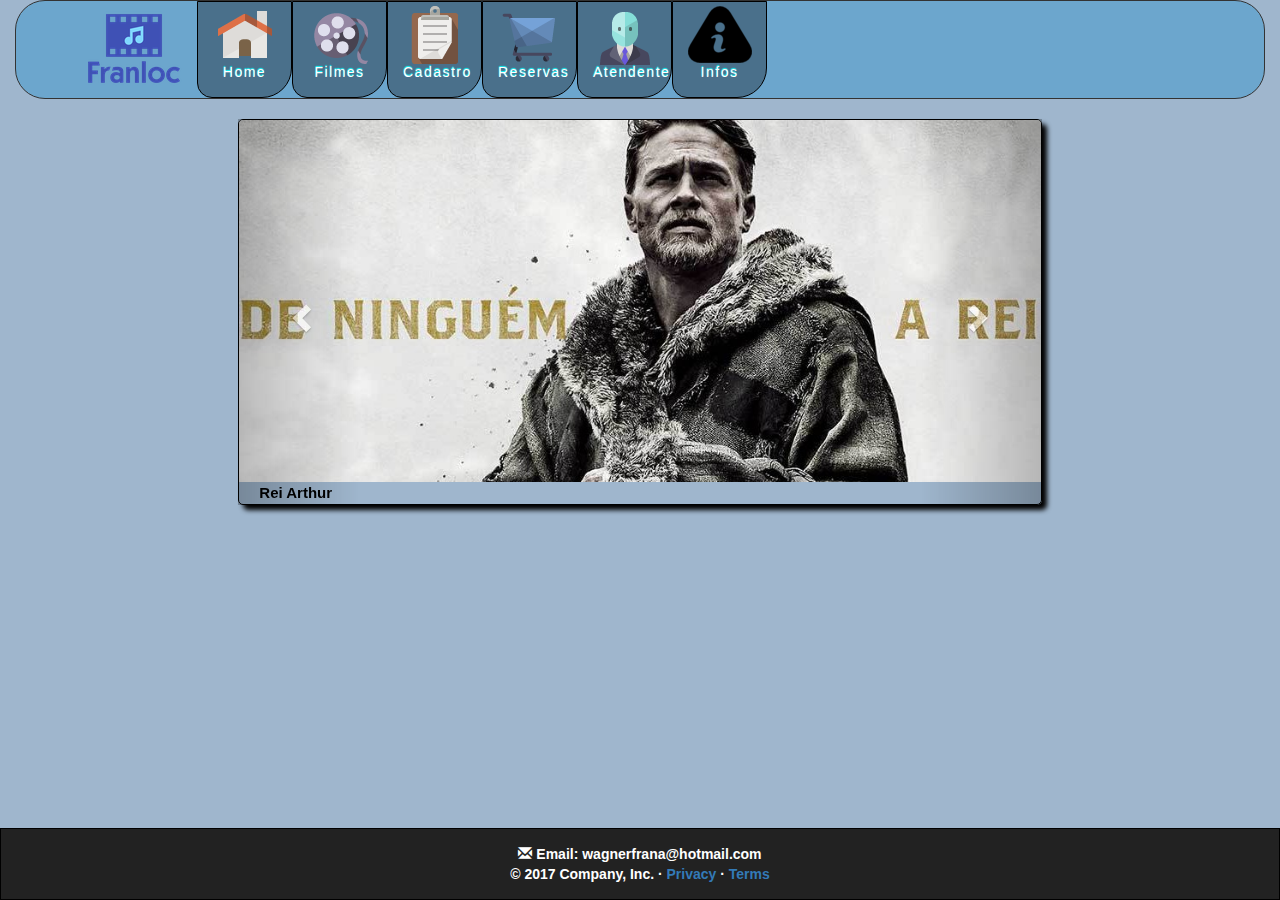
<file: index.html>
<!DOCTYPE html>
<html lang="pt-br">
	<head>
 		<title>LOCADORA</title>
 		<meta charset="utf-8">
 		<meta name="viewport" content="width=device-width, initial-scale=1.0">
 		<!--Arquivos incorporados para o desenvolvimento do sistema-->
 		<link href="css/bootstrap.min.css" rel="stylesheet">
 		<script src="js/jquery-3.2.1.min.js"></script>
 		<script src="js/bootstrap.min.js"></script>
		<link href="meuestilo.css" rel="stylesheet" type="text/css"/>
 		<script type="text/javascript" src="meuestilojs.js"></script>
 		<style type="text/css">
			
			@media only screen and (max-width: 770px) {
    			.rodape{
       				display: block;
    			}
  			}
		</style>

 		<script>

 			//Esconde rodape ao clicar botão de menu em dispositivos menores
 			$(document).ready(function(){
 				$(".bttMenu").click(function(){
 					$(".rodape").toggle();
 				});	
 			});	

 		</script>	
 		
 	</head>
 	
 	<!--Inicio do corpo da página-->
 	<body class="bodyHome">
 		<div class="container col-xs-12">
 			<!--Componente Navbar usada como componente principal para navegação entre as páginas do sistema  -->
 			<nav class="navbar navbar-default divHome">
 				<div class="container">
 					<!--Em caso de dispositivos menores a navbar terá um button, onde clicando abrirá os elementos da barra de navegação -->			
 					<div class="navbar-header">
 						<button type="button" class="navbar-toggle bttMenu" data-toggle="collapse"
 						data-target="#menu"><span class="glyphicon glyphicon-align-justify spMenu" aria-hidden="true"></span></button>
 						
 					</div>

 					<a class="navbar-brand logo2" href="#"><span class="glyphicon glyphicon-film slogo2"><span class="slogo3">FRANLOC&#174;</span></span></a>
 					<a accesskey="1" class="sr-only" href="#carousel-example-generic">Conteúdo principal <span>1</span></a>
 					<div class="collapse navbar-collapse col-xs-12" id="menu">


 						<!--Lista desordenada que serve como link para as páginas iniciais do sistema-->
 						<ul class="nav navbar-nav " id="navigation">
 							<!--Logo do sistema-->
 							<li><img src="IMG/logo1.png" alt="Imagem de Logo do Site" class="logo hidden-print"></li>
 							<li class="home"><a href="index.html"><span>Home</span></a></li>
 							<li class="filme"><a href="filmes.html"><span>Filmes</span></a></li>
			 				<li class="cadastro"><a href="cadastro.html"><span>Cadastro</span></a></li>
			 				<li class="loca"><a href="login_reservas.html"><span>Reservas</span></a></li>
			 				<li class="atende"><a href="atendente.html"><span>Atendente</span></a></li>
			 				<li class="contato"><a href="contatos.html"><span>Infos</span></a></li>
 						</ul>
 						 	
 					</div>	

 				</div>	
 			</nav>

 			<!--Slide dos filmes na tela inicial, contendo link para trailler-->
	 		<div class="container col-md-8 col-md-offset-2 col-sm-10 col-sm-offset-1 col-xs-12 col-lg-8 col-lg-offset-2" >
				<div id="carousel-example-generic" class="carousel slide hidden-print" data-ride="carousel">
        
        			<div class="carousel-inner divSlide" role="listbox">
          				<div class="item active">
            
				            <a href="https://www.youtube.com/watch?v=iUJXje976RM" target="_blank">
				            <img clas="imgSlide" data-src="holder.js/640x500/auto/#777:#555/text:First slide" alt="Imagem do Filme Rei Arthur" src="IMG/rei.jpg" data-holder-rendered="true">
				            <span>
				              <b id="bSlide"> Rei Arthur </b><br/>
				            </span>
				            </a>
          				</div>

          				<div class="item">
				            <a href="https://youtu.be/LnH_qWviqis" target="_blank">
				            <img clas="imgSlide" src="IMG/pr.jpg" data-src="holder.js/640x500/auto/#777:#555/text:Second slide" alt="Imagem do filme Power Rangers 2017" class="img-responsive" data-holder-rendered="true"/>
				            <span>
				              <b id="bSlide">Power Rangers 2017</b><br/>
				            </span>
				            </a>

          				</div>
          
          				<div class="item">
				            <a href="https://youtu.be/KvSlvtPnZTo" target="_blank">
				            <img clas="imgSlide" data-src="holder.js/1000x500/auto/#666:#444/text:Three slide" alt="Imagem do Filme Velozes e Furiosos 8" src="IMG/velozes8.jpg" data-holder-rendered="true" >
				            <span >
				              <b id="bSlide">Velozes e Furiosos 8</b><br/> 
				            </span>
				            </a>
          				</div>
          

				         <div class="item">
				            <a href="https://youtu.be/KPND6SgkN7Q" target="_blank">
				            <img clas="imgSlide" data-src="holder.js/800x300/auto/#666:#444/text:Second slide" alt="Imagem do Filme Logan" src="IMG/logan.jpg" class="img-responsive">
				            <span>
				              <b id="bSlide">Logan</b><br/> 
				            </span>
				            </a>
          				</div>
        			</div>

        			<!--Links para passar os slides-->
			        <a class="left carousel-control" href="#carousel-example-generic" role="button" data-slide="prev">
			          <span class="glyphicon glyphicon-chevron-left" aria-hidden="true"></span>
			          <span class="sr-only">Previous</span>
			        </a>
			        <a class="right carousel-control" href="#carousel-example-generic" role="button" data-slide="next">
			          <span class="glyphicon glyphicon-chevron-right" aria-hidden="true"></span>
			          <span class="sr-only">Next</span>
			        </a>
      			</div>
      		</div>
	 	</div>
	 	
	 	<!--Barra de rodape da página-->	
	 	<footer>	
		 	<div class="rodape navbar navbar-inverse navbar-fixed-bottom">
		 		<span class="glyphicon glyphicon-envelope"></span><strong> Email: wagnerfrana@hotmail.com</strong></br>
				<strong>&copy; 2017 Company, Inc. &middot; <a href="#">Privacy</a> &middot; <a href="#">Terms</a></strong>
		 	</div> 
		</footer> 


 			
 	</body>

</html>
</file>
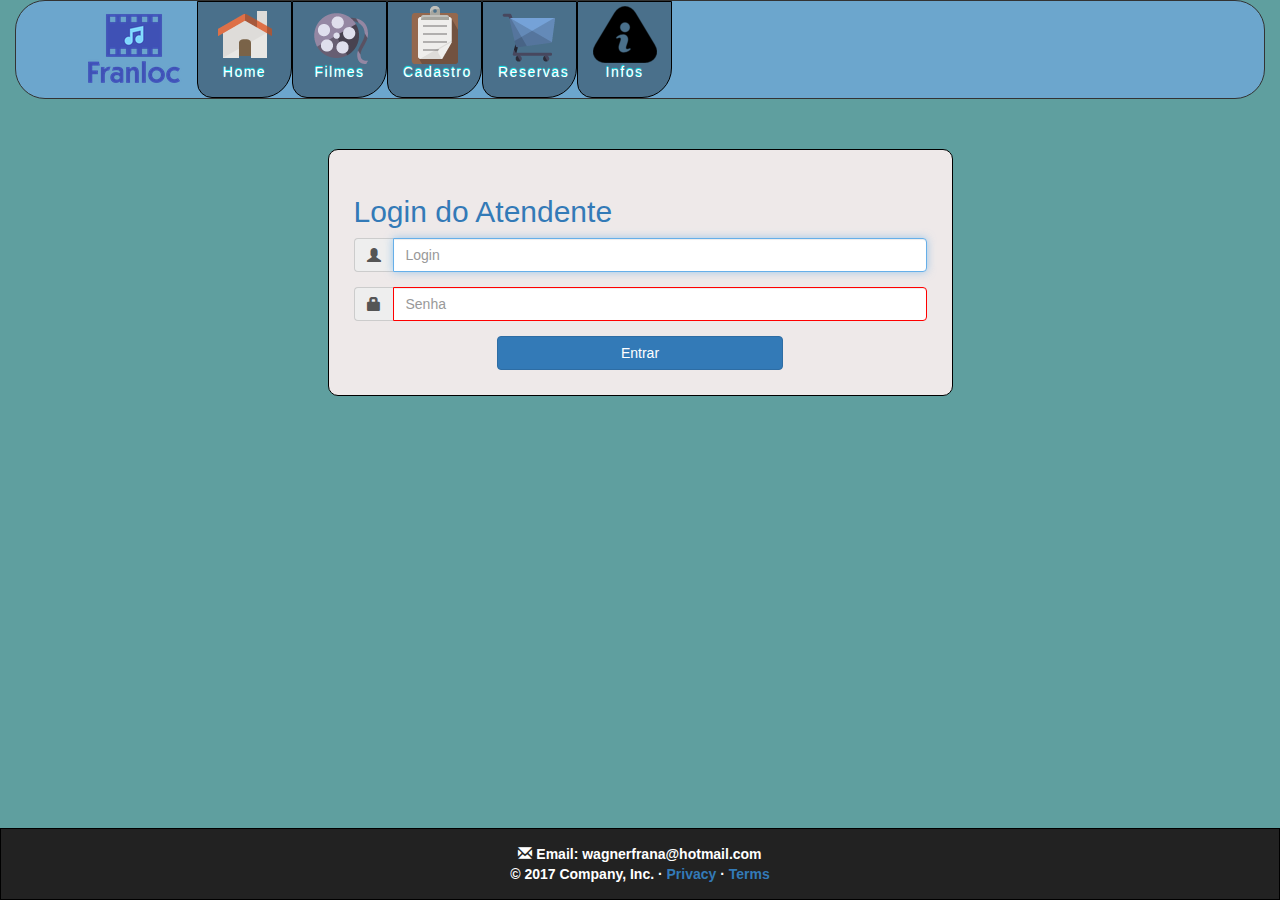
<file: atendente.html>
<!DOCTYPE html>
<html lang="pt-br">
	<head>
 		<title>LOCADORA - Atendente</title>
 		<meta charset="utf-8">
 		<meta name="viewport" content="width=device-width, initial-scale=1.0">

 		<!--Arquivos incorporados para o desenvolvimento do sistema-->
 		<link href="css/bootstrap.min.css" rel="stylesheet">
 		<script src="js/jquery-3.2.1.min.js"></script>
 		<script src="js/bootstrap.min.js"></script>
 		<link rel="stylesheet" type="text/css" href="meuestilo.css"/>
 		<script type="text/javascript" src="meuestilojs.js"></script>
 		<script src="js/jquery.validate.min.js"></script>
		<style type="text/css">
			

			@media only screen and (max-width: 770px) {
    			.rodape{
       				display: block;
    			}
  			}

  			input:invalid { border: 1px solid red; }
			input:valid { border: 1px solid green; }
 			.error{
        	    color:red;
        	    
       		}

		</style>

 		<script>
 			//Esconde rodape ao clicar botão de menu em dispositivos menores
 			$(document).ready(function(){
 				$(".bttMenu").click(function(){
 					$(".rodape").toggle();
 				});	
 			
 				$(".formAtendente").validate({
         			rules : {
         				login:{
         					required:true
         					
         				},

         				senha:{
         					required:true
         					
         				}                                
   					},
   					messages:{
   						login:{
   							required:"Por favor, informe um login"
         					
   						},

   						senha:{
   							required:"Por favor, informe uma senha"
         					
   						}	


   					}

				});

      		});



 		</script>
 		
 		
 	</head>
 	
 	<!--Inicio do corpo da página-->
 	<body class="bodyAtendente">
 		<div class="container col-xs-12">
 			<!--Componente Navbar usada como componente principal para navegação entre as páginas do sistema  -->
 			<nav class="navbar navbar-default divHome">
 				<div class="container">
 					<!--Em caso de dispositivos menores a navbar terá um button, onde clicando abrirá os elementos da barra de navegação -->			
 					<div class="navbar-header">
 						<button type="button" class="navbar-toggle bttMenu" data-toggle="collapse"
 						data-target="#menu"><span class="glyphicon glyphicon-align-justify spMenu" aria-hidden="true"></span></button>
 						
 					</div>

 					<a class="navbar-brand logo2" href="#"><span class="glyphicon glyphicon-film slogo2"><span class="slogo3">FRANLOC</span></span></a>

 					<a accesskey="1" class="sr-only" href="#conteudo">Conteúdo principal <span>1</span></a>

 					<div class="collapse navbar-collapse col-xs-12" id="menu">


 						<!--Lista desordenada que serve como link para as páginas iniciais do sistema-->
 						<ul class="nav navbar-nav " id="navigation">
 							<!--Logo do sistema-->
 							<li><img src="IMG/logo1.png" alt="Imagem Logo do Sistema" class="logo"></li>
 							<li class="home"><a href="index.html"><span>Home</span></a></li>
 							<li class="filme"><a href="filmes.html"><span>Filmes</span></a></li>
			 				<li class="cadastro"><a href="cadastro.html"><span>Cadastro</span></a></li>
			 				<li class="loca"><a href="login_reservas.html"><span>Reservas</span></a></li>
			 				<li class="contato"><a href="contatos.html"><span>Infos</span></a></li>
 						</ul>
 						 	
 					</div>	

 				</div>	
 			</nav>
 			<!--Formulario para login dos atendentes do sistema-->
 			<div class="container col-xs-10 col-xs-offset-1 col-sm-6 col-sm-offset-3 divAtendente" id="conteudo"> 
 				<h2 class="text-primary">Login do Atendente</h2>
				<form class="formAtendente" action="" method="post">
					<div class="form-group">
						<div class="input-group">
							<span class="input-group-addon"><i class="glyphicon glyphicon-user"></i></span>
					    	<input type="text" class="form-control" id="login" placeholder="Login" name="login" autofocus required autocomplete="off">
						</div>
					</div>
					<div class="form-group">	
						<div class="input-group">
					    	<span class="input-group-addon"><i class="glyphicon glyphicon-lock"></i></span>
					    	<input type="password" class="form-control" id="senha" placeholder="Senha" name="senha" required autocomplete="off">
						</div>
					</div>   

					<button type="submit" name="submit" class="btn btn-primary col-xs-6 col-xs-offset-3">Entrar</button>
				</form>

 			</div>

 		</div>
 		<!--Barra de rodape da página-->
	 	<footer>	
		 	<div class="rodape navbar navbar-inverse navbar-fixed-bottom">
		 		<span class="glyphicon glyphicon-envelope"></span><strong> Email: wagnerfrana@hotmail.com</strong></br>
				<strong>&copy; 2017 Company, Inc. &middot; <a href="#">Privacy</a> &middot; <a href="#">Terms</a></strong>
		 	</div> 
		</footer>

 	</body>
 </html>
</file>
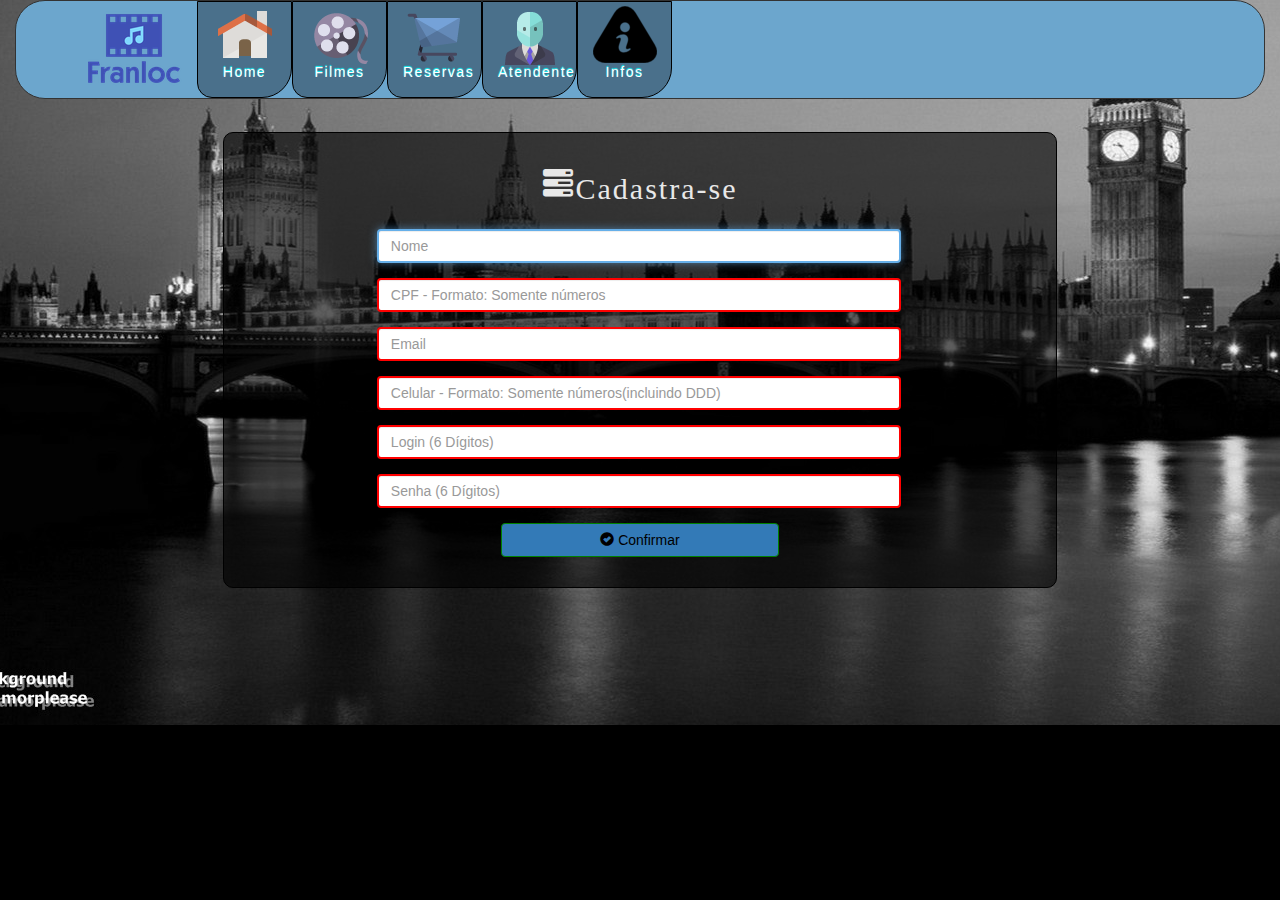
<file: cadastro.html>
<!DOCTYPE html>
<html lang="pt-br">
	<head>
 		<title>LOCADORA - Cadastro</title>
 		<meta charset="utf-8">
 		<meta name="viewport" content="width=device-width, initial-scale=1.0">

 		<!--Arquivos incorporados para o desenvolvimento do sistema-->
 		<link href="css/bootstrap.min.css" rel="stylesheet">
 		<script src="js/jquery-3.2.1.min.js"></script>
 		<script src="js/bootstrap.min.js"></script>
 		<link rel="stylesheet" type="text/css" href="meuestilo.css"/>
 		<script type="text/javascript" src="meuestilojs.js"></script>
 		<script src="js/jquery-3.2.1.min.js"></script>
 		<script src="js/jquery.validate.min.js"></script>
 		

 		<style>

 			input:invalid { border: 2px solid red; }
			input:valid { border: 2px solid green; }
 			.error{
        	    color:red;
        	    
       		}

 		</style>

 		<script>
 			
            $(function(){
            
            		//Faz a validação do formulário de cadastro
                    $("#formCadastro").validate({
             			rules : {
             				nome:{
                    			required:true
                    
             				},
             				cpf:{
             					required:true,
             					number:true,
             					rangelength:[11,11]
             					
             					
             				},

							email:{
                    			email:true
            			 	},
             				
             				tel:{
                    			required:true,
                    			number: true,
                    			rangelength:[10,11]

             				},
             				login:{
             					required:true,
             					rangelength:[6,6]
             				},

             				senha:{
             					required:true,
             					rangelength:[6,6]
             				}                                
       					},
       					messages:{
             				nome:{
                    			required:"Por favor, informe seu nome"
                   
             				},
             				cpf:{
             					required:"Por favor, informe seu CPF",
             					rangelength:"Por favor, informe os 11 dígitos de seu CPF",
             					number:"Por favor, informe os 11 dígitos de seu CPF. Somente números."
             				},

             				email:{
                    			required:"É necessário informar um email",
                    			email:"É necessário informar um email válido"
             				},
             				
             				tel:{
                    			required:"É necessário informar um telefone celular",
                    			number:"Informe somente números. 11 números, incluindo DDD",
                    			rangelength:"Informe um telefone celular. 11 números, incluindo DDD"
             				},     
       							
       						login:{
       							required:"Por favor, informe um login",
             					rangelength:"Por favor, informe um login com 6 dígitos"
       						},

       						senha:{
       							required:"Por favor, informe uma senha",
             					rangelength:"Por favor, informe uma senha de 6 dígitos"
       						}	


       					}

					});

      		});
 		</script>

 		
		
 		
 	</head>
 	
 	<!--Inicio do corpo da página-->
 	<body class="bodyCadastro">
 		<div class="container col-xs-12">
 			<!--Componente Navbar usada como componente principal para navegação entre as páginas do sistema  -->
 			<nav class="navbar navbar-default divHome">
 				<div class="container">
 					<!--Em caso de dispositivos menores a navbar terá um button, onde clicando abrirá os elementos da barra de navegação -->			
 					<div class="navbar-header">
 						<button type="button" class="navbar-toggle bttMenu" data-toggle="collapse"
 						data-target="#menu"><span class="glyphicon glyphicon-align-justify spMenu" aria-hidden="true"></span></button>
 						
 					</div>

 					<a class="navbar-brand logo2" href="#"><span class="glyphicon glyphicon-film slogo2"><span class="slogo3">FRANLOC</span></span></a>

 					<a accesskey="1" class="sr-only" href="#formCadastro">Conteúdo principal <span>1</span></a>

 					<div class="collapse navbar-collapse col-xs-12" id="menu">


 						<!--Lista desordenada que serve como link para as páginas iniciais do sistema-->
 						<ul class="nav navbar-nav " id="navigation">
 							<!--Logo do sistema-->
 							<li><img src="IMG/logo1.png" alt="Imagem Logo do Sistema" class="logo"></li>
 							<li class="home"><a href="index.html"><span>Home</span></a></li>
 							<li class="filme"><a href="filmes.html"><span>Filmes</span></a></li>
			 				<li class="loca"><a href="login_reservas.html"><span>Reservas</span></a></li>
			 				<li class="atende"><a href="atendente.html"><span>Atendente</span></a></li>
			 				<li class="contato"><a href="contatos.html"><span>Infos</span></a></li>
 						</ul>
 						 	
 					</div>	

 				</div>	
 			</nav>
 			<!--Formulário para realizar o cadastro de usuários no sistema-->
 			<form class="form-horizontal formCadastro col-sm-8 col-sm-offset-2 col-md-8 col-md-offset-2 col-xs-10 col-xs-offset-1 col-lg-8 col-lg-offset-2" id="formCadastro" action="" method="post">
 				<div class="h2Cadastro"><h2><span class="glyphicon glyphicon-tasks">Cadastra-se</span></h2></div>
 				<div class="form-group">
    				<label for="name" class="sr-only col-sm-1 col-sm-offset-1 col-xs-1 col-xs-offset-1 col-md-1 col-md-offset-1 col-lg-1 col-lg-offset-1 control-label">Name</label>
   					<div class="col-sm-8 col-md-8 col-xs-12 col-lg-8">
      					<input type="text" class="form-control" id="name" placeholder="Nome" name="nome" autofocus="" required>
   	 				</div>
			  	</div>
			  	<div class="form-group">
    				<label for="cpf" class="sr-only col-sm-1 col-sm-offset-1 col-xs-1 col-xs-offset-1 col-md-1 col-md-offset-1 col-lg-1 col-lg-offset-1 control-label">CPF</label>
   					<div class="col-sm-8 col-md-8 col-xs-12 col-lg-8">
      					<input type="text" name="cpf" class="form-control" id="cpf" placeholder="CPF - Formato: Somente números" autocomplete="off" maxlength="11" required ">
   	 				</div>
			  	</div>
  				<div class="form-group">
    				<label for="email" class="sr-only col-sm-1 col-sm-offset-1 col-xs-1 col-xs-offset-1 col-md-1 col-md-offset-1 col-lg-1 col-lg-offset-1 control-label">Email</label>
   					<div class="col-sm-8 col-md-8 col-xs-12 col-lg-8">
      					<input name="email" type="email" class="form-control" id="email" placeholder="Email" required>
   	 				</div>
			  	</div>
			  	<div class="form-group">
    				<label for="tel" class="sr-only col-sm-1 col-sm-offset-1 col-xs-1 col-xs-offset-1 col-md-1 col-md-offset-1 col-lg-1 col-lg-offset-1 control-label">Celular</label>
   					<div class="col-sm-8 col-md-8 col-xs-12 col-lg-8">
      					<input name="tel" type="tel" class="form-control" id="tel" placeholder="Celular - Formato: Somente números(incluindo DDD)" maxlength="11" required>
   	 				</div>
			  	</div>
			  	<div class="form-group">
			    	<label for="login" class="sr-only col-sm-1 col-sm-offset-1 col-xs-1 col-xs-offset-1 col-md-1 col-md-offset-1 col-lg-1 col-lg-offset-1 control-label">Login</label>
			    	<div class="col-sm-8 col-md-8 col-xs-12 col-lg-8">
			      		<input name="login" type="text" class="form-control" id="login" placeholder="Login (6 Dígitos)" autocomplete="off" maxlength="6" required>
			    	</div>
			  	</div>
			  	<div class="form-group">
			    	<label for="senha" class="sr-only col-sm-1 col-sm-offset-1 col-xs-1 col-xs-offset-1 col-md-1 col-md-offset-1 col-lg-1 col-lg-offset-1 control-label">Password</label>
			    	<div class="col-sm-8 col-md-8 col-xs-12 col-lg-8">
			      		<input name="senha" type="password" class="form-control" id="senha" placeholder="Senha (6 Dígitos)" maxlength="6" required>
			    	</div>
			  	</div>
			  	
			  	<div class="form-group">
			    	<div class="">
			      		<button type="submit" name="submit" class="btn btn-primary botaoCadastro col-md-4 col-md-offset-4 col-sm-4 col-sm-offset-4 col-xs-6 col-xs-offset-3 col-lg-4 col-lg-offset-4"><span class="glyphicon glyphicon-ok-sign"></span> Confirmar</button>
			    	</div>
			  	</div>
			</form>
			
 		</div>

 	</body>
 	
 </html>
</file>
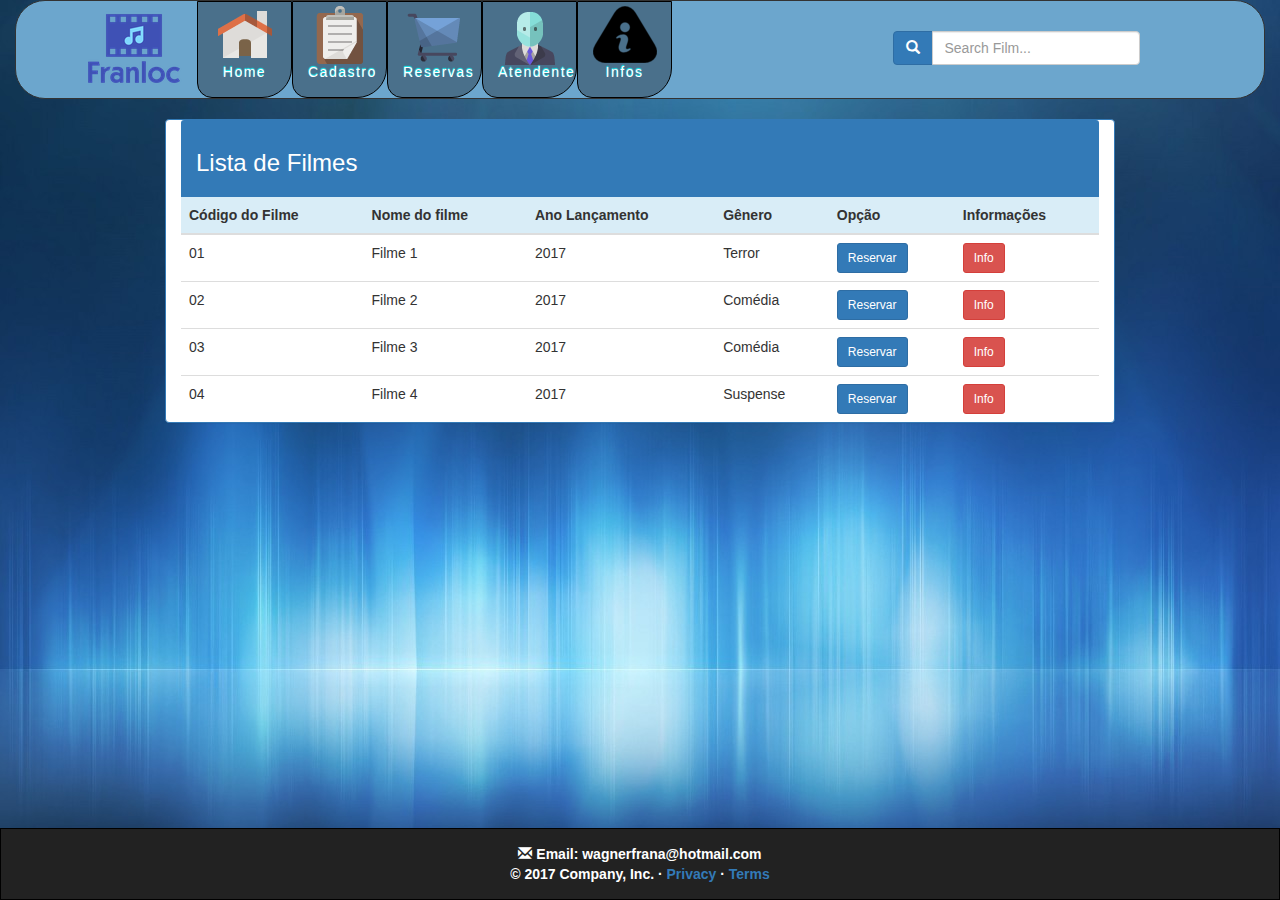
<file: filmes.html>
<!DOCTYPE html>
<html lang="pt-br">
	<head>
 		<title>LOCADORA - Filmes</title>
 		<meta charset="utf-8">
 		<meta name="viewport" content="width=device-width, initial-scale=1.0">

 		<!--Arquivos incorporados para o desenvolvimento do sistema-->
 		<link href="css/bootstrap.min.css" rel="stylesheet">
 		<script src="js/jquery-3.2.1.min.js"></script>
 		<script src="js/bootstrap.min.js"></script>
 		<link rel="stylesheet" type="text/css" href="meuestilo.css"/>
 		<script type="text/javascript" src="meuestilojs.js"></script>
 		<style type="text/css">
			
			@media only screen and (max-width: 575px) {
    			table{display:block; width:auto; overflow-x: auto; white-space: nowrap;}
  			}
		</style>

 		
 		<script>
			function myFunction() {
  				// Declare variables 
  				var input, filter, table, tr, td, i;
  				input = document.getElementById("myInput");
  				filter = input.value.toUpperCase();
  				table = document.getElementById("myTable");
  				tr = table.getElementsByTagName("tr");

  				// Loop through all table rows, and hide those who don't match the search query
  				for (i = 0; i < tr.length; i++) {
    				td = tr[i].getElementsByTagName("td")[1];
    				if (td) {
      					if (td.innerHTML.toUpperCase().indexOf(filter) > -1) {
        					tr[i].style.display = "";
      					} else {
        					tr[i].style.display = "none";
      					}
    				} 
  				}
			}
		</script>	
 		

 	</head>
 	
 	<!--Inicio do corpo da página-->
 	<body class="bodyFilmes">
 		<div class="container col-xs-12">
 			<!--Componente Navbar usada como componente principal para navegação entre as páginas do sistema  -->
 			<nav class="navbar navbar-default divHome">
 				<div class="container">
 					<!--Em caso de dispositivos menores a navbar terá um button, onde clicando abrirá os elementos da barra de navegação -->			
 					<div class="navbar-header">
 						<button type="button" class="navbar-toggle bttMenu" data-toggle="collapse"
 						data-target="#menu"><span class="glyphicon glyphicon-align-justify spMenu" aria-hidden="true"></span></button>
 						
 					</div>

 					<a class="navbar-brand logo2" href="#"><span class="glyphicon glyphicon-film slogo2"><span class="slogo3">FRANLOC</span></span></a>
 					<a accesskey="1" class="sr-only" href="#myTable">Conteúdo principal <span>1</span></a>

 					<div class="collapse navbar-collapse col-xs-12" id="menu">


 						<!--Lista desordenada que serve como link para as páginas iniciais do sistema-->
 						<ul class="nav navbar-nav " id="navigation">
 							<!--Logo do sistema-->
 							<li><img src="IMG/logo1.png" alt="Imagem Logo do Sistema" class="logo"></li>
 							<li class="home"><a href="index.html"><span>Home</span></a></li>
			 				<li class="cadastro"><a href="cadastro.html"><span>Cadastro</span></a></li>
			 				<li class="loca"><a href="login_reservas.html"><span>Reservas</span></a></li>
			 				<li class="atende"><a href="atendente.html"><span>Atendente</span></a></li>
			 				<li class="contato"><a href="contatos.html"><span>Infos</span></a></li>
 						</ul>
 						
 						<!--Botão para busca de filmes cadastrados no sistema-->
				  		<div class="col-md-3 col-sm-4 col-xs-8 col-lg-3 formSearch">
						    <div class="input-group">
						      <span class="input-group-btn">
						        <button class="btn btn-primary" type="button" data-toggle="tooltip" title="Pesquisar Filme"><span class="glyphicon glyphicon-search"></span></button>
						      </span>
						      <input type="text" name="nome_filme" id="myInput" onkeyup="myFunction()" class="form-control" placeholder="Search Film...">
						    </div>
						</div>
 					</div>	

 				</div>	
 			</nav>


 			<div class="container">
 				
 				<!--Componente Bootstrap Panel para exibir a tabela de filmes-->
 				<div class="panel panel-primary col-md-offset-1 col-md-10 col-xs-12 col-sm-offset-1 col-sm-10 col-lg-offset-1 col-lg-10">
					<!-- Default panel contents -->
				  	<div class="panel-heading">
				  		<h3>Lista de Filmes</h3>
				  	
				  	</div >
				  		
				  		<!-- Tabela com os filmes e suas respectivas informações-->
					  	<table class="table table-responsive" id="myTable">
					    	<thead><tr class="info"><th>Código do Filme</th><th>Nome do filme</th><th>Ano Lançamento</th><th>Gênero</th><th>Opção</th><th>Informações</th></tr></thead>
					    	<tbody><tr><td>01</td><td>Filme 1</td><td>2017</td><td>Terror</td><td><a href="login_reservas.html" class="btn btn-primary btn-sm">Reservar</a></td><td><button type="button" class="btn btn-sm btn-danger" data-toggle="popover" title="Filme 01" data-content="Nesse popover será exibido informações relevantes dos filmes exibidos. ">Info</button>
							</td></tr>
					    	
					    	<tr><td>02</td><td>Filme 2</td><td>2017</td><td>Comédia</td><td><a href="login_reservas.html" class="btn btn-primary btn-sm">Reservar</a></td><td><button type="button" class="btn btn-sm btn-danger" data-toggle="popover" title="Filme 02" data-content="Nesse popover será exibido informações relevantes dos filmes exibidos. ">Info</button>
							</td></tr>
					    	
					    	<tr><td>03</td><td>Filme 3</td><td>2017</td><td>Comédia</td><td><a href="login_reservas.html" class="btn btn-primary btn-sm">Reservar</a></td><td><button type="button" class="btn btn-sm btn-danger" data-toggle="popover" title="Filme 03" data-content="Nesse popover será exibido informações relevantes dos filmes exibidos. ">Info</button>
							</td></tr>
					    	
					    	<tr><td>04</td><td>Filme 4</td><td>2017</td><td>Suspense</td><td><a href="login_reservas.html" class="btn btn-primary btn-sm">Reservar</a></td><td><button type="button" class="btn btn-sm btn-danger" data-toggle="popover" title="Filme 04" data-content="Nesse popover será exibido informações relevantes dos filmes exibidos. ">Info</button>
							</td></tr></tbody>

					  	</table>
				</div>	
	 	</div>

	 	<!--Barra de rodape da página-->
	 	<footer>	
		 	<div class="rodape navbar navbar-inverse navbar-fixed-bottom">
		 		<span class="glyphicon glyphicon-envelope"></span><strong> Email: wagnerfrana@hotmail.com</strong></br>
				<strong>&copy; 2017 Company, Inc. &middot; <a href="#">Privacy</a> &middot; <a href="#">Terms</a></strong>
		 	</div> 
		</footer> 	

 			
 	</body>
 	

</html>
</file>
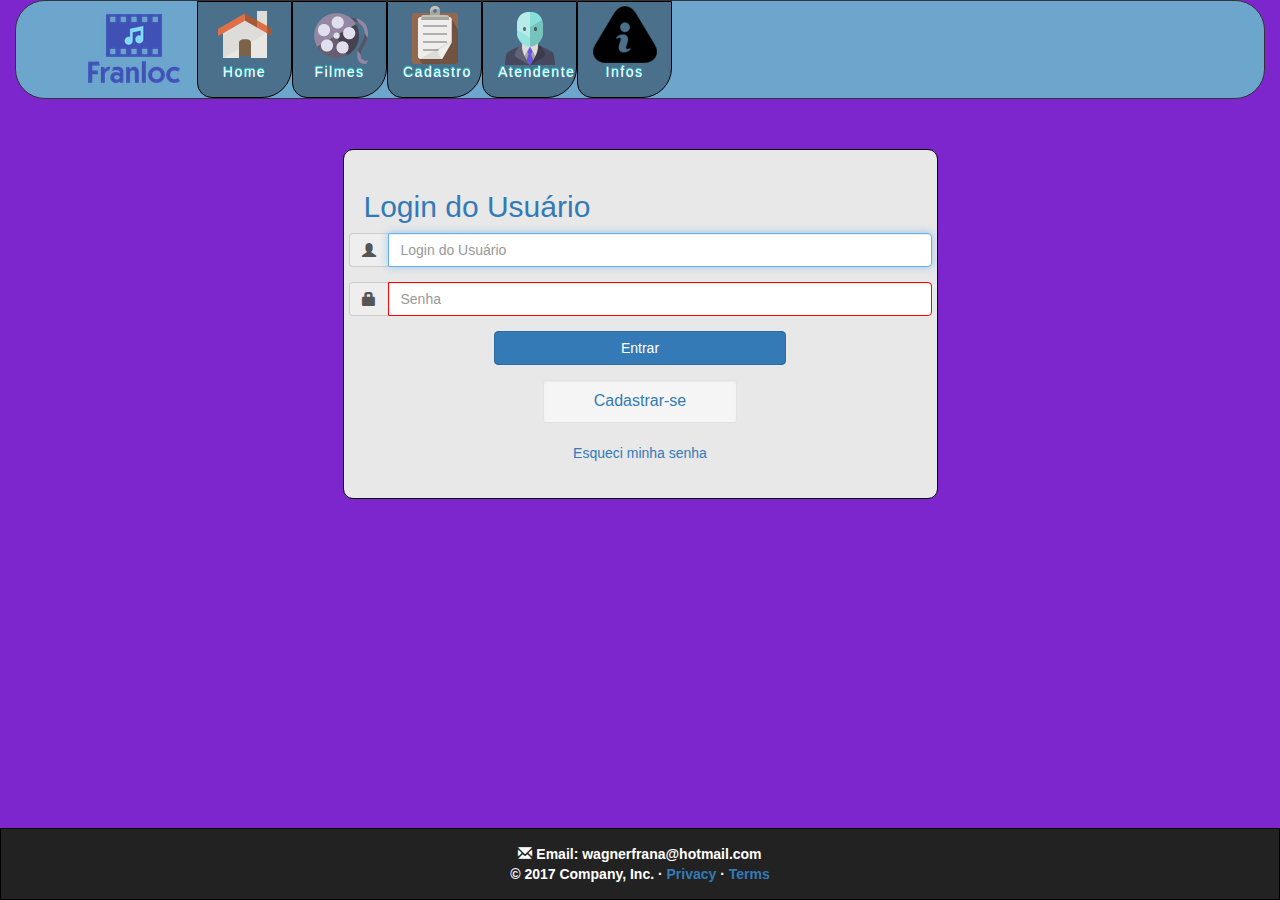
<file: login_reservas.html>
<!DOCTYPE html>
<html lang="pt-br">
	<head>
 		<title>LOCADORA - Login do Usuário</title>
 		<meta charset="utf-8">
 		<meta name="viewport" content="width=device-width, initial-scale=1.0">

 		<!--Arquivos incorporados para o desenvolvimento do sistema-->
 		<link href="css/bootstrap.min.css" rel="stylesheet">
 		<script src="js/jquery-3.2.1.min.js"></script>
 		<script src="js/bootstrap.min.js"></script>
 		<link rel="stylesheet" type="text/css" href="meuestilo.css"/>
 		<script type="text/javascript" src="meuestilojs.js"></script>
 		<script src="js/jquery.validate.min.js"></script>

 		<style type="text/css">
			
			@media only screen and (max-width: 770px) {
    			.rodape{
       				display: block;
    			}

  			}
			
			input:invalid { border: 1px solid red; }
			input:valid { border: 1px solid green; }
 			.error{
        	    color:red;
        	    
       		}

		</style>

 		<script>
 			$(document).ready(function(){
 				$(".bttMenu").click(function(){
 					$(".rodape").toggle();
 				});

 				$(".formReserva").validate({
         			rules : {
         				login:{
         					required:true,
         					rangelength:[6,6]
         				},

         				senha:{
         					required:true,
         					rangelength:[6,6]
         				}                                
   					},
   					messages:{
   						login:{
   							required:"Por favor, informe um login",
         					rangelength:"Por favor, informe um login com 6 dígitos"
   						},

   						senha:{
   							required:"Por favor, informe uma senha",
         					rangelength:"Por favor, informe uma senha de 6 dígitos"
   						}	


   					}

				});

 			});	

 		</script>	
 		
 	</head>
 	
 	<!--Inicio do corpo da página-->
 	<body class="bodyLogin">
 		<div class="container col-xs-12">
 			<!--Componente Navbar usada como componente principal para navegação entre as páginas do sistema  -->
 			<nav class="navbar navbar-default divHome">
 				<div class="container">
 					<!--Em caso de dispositivos menores a navbar terá um button, onde clicando abrirá os elementos da barra de navegação -->			
 					<div class="navbar-header">
 						<button type="button" class="navbar-toggle bttMenu" data-toggle="collapse"
 						data-target="#menu"><span class="glyphicon glyphicon-align-justify spMenu" aria-hidden="true"></span></button>
 						
 					</div>

 					<a class="navbar-brand logo2" href="#"><span class="glyphicon glyphicon-film slogo2"><span class="slogo3">FRANLOC</span></span></a>

 					<a accesskey="1" class="sr-only" href="#conteudo">Conteúdo principal <span>1</span></a>

 					<div class="collapse navbar-collapse col-xs-12" id="menu">


 						<!--Lista desordenada que serve como link para as páginas iniciais do sistema-->
 						<ul class="nav navbar-nav " id="navigation">
 							<!--Logo do sistema-->
 							<li><img src="IMG/logo1.png" alt="Imagem Logo do Sistema" class="logo"></li>
 							<li class="home"><a href="index.html"><span>Home</span></a></li>
 							<li class="filme"><a href="filmes.html"><span>Filmes</span></a></li>
			 				<li class="cadastro"><a href="cadastro.html"><span>Cadastro</span></a></li>
			 				<li class="atende"><a href="atendente.html"><span>Atendente</span></a></li>
			 				<li class="contato"><a href="contatos.html"><span>Infos</span></a></li>
 						</ul>
 						 	
 					</div>	
 				</div>	
 			</nav>

 			<div class="container col-md-offset-3 col-md-6 col-xs-offset-1 col-xs-10 col-sm-offset-3 col-sm-6" id="conteudo">

 				<!--Formulário para efetuar o login de um usuário cadastrado no sistema de reservas -->
 				<form class="form-horizontal formReserva" action="reservas.html" method="post">
 					<h2 class="text-primary">Login do Usuário</h2>
 					<div class="form-group">
						<div class="input-group">
							<span class="input-group-addon"><i class="glyphicon glyphicon-user"></i></span>
		 					<input class="form-control" type="text" name="login" autofocus placeholder="Login do Usuário" maxlength="6" required autocomplete="off"/>
		 				</div>
		 			</div>		
	 				<div class="form-group">	
						<div class="input-group">
					    	<span class="input-group-addon"><i class="glyphicon glyphicon-lock"></i></span>
		 					<input class="form-control" type="password" name="senha" placeholder="Senha" maxlength="6" required autocomplete="off" />
		 				</div>
		 			</div>	
		 			
		 			<div class="form-group">		
		 				<button class="btn btn-primary col-xs-6 col-xs-offset-3" type="submit" name="submit">Entrar</button>
		 			</div>	
		 					
	 				
	 				<div class="row">	
	 					<div class="col-md-4 col-md-offset-4 divLogin">
		 					<div class="form-group">
		 						<!-- Para levar o usuário até a página de cadastro -->
		 						<div class="well well-sm">
		 							<a class="aCadastrase" href="cadastro.html">Cadastrar-se</a></br>
		 						</div>

		 						<!-- Para levar o usuário até a criação de nova senha -->
								<a id ="recuperar_senha" href="" class="alertSenha" data-toggle="modal" data-target="#exampleModal">Esqueci minha senha</a> 
		 						
		 					</div>
		 				</div>
	 				</div>

	 			</form>

	 			<!--Modal contendo formulário para o usuário informar nova senha-->
				<div class="modal fade modalSenha" id="exampleModal" tabindex="-1" role="dialog" aria-labelledby="exampleModalLabel">
				  	<div class="modal-dialog" role="document">
				    	<div class="modal-content">
				      		<div class="modal-header">
				        		<button type="button" class="close" data-dismiss="modal" aria-label="Close"><span aria-hidden="true">&times;</span></button>
				        		<h4 class="modal-title" id="exampleModalLabel">Nova Senha</h4>
				      		</div>
				      		<div class="modal-body">
				        		<form method="post" action="">
				          			<div class="form-group">
				          				<div class="input-group">
											<span class="input-group-addon"><i class="glyphicon glyphicon-envelope"></i></span>
				           	 				<label for="email" class="control-label sr-only">Email:</label>
				            				<input type="email" class="form-control" id="email" placeholder="Email" required>
				          				</div>
				          			</div>
				          			<div class="form-group">
				          				<div class="input-group">
											<span class="input-group-addon"><i class="glyphicon glyphicon-lock"></i></span>
				           	 				<label for="new_senha" class="control-label sr-only">Nova Senha:</label>
				            				<input type="text" class="form-control" placeholder="Nova Senha" required="" id="new_senha"/>
				          				</div>
				          			</div>
				        			<div class="modal-footer">
				        				<button type="button" class="btn btn-danger" data-dismiss="modal">Close</button>
				        				<input type="submit" class="btEnviarSenha btn btn-primary" value="Enviar Senha"/>
				      				</div>	

				        		</form>
				      		</div>
				      		
				   
				   		</div>
				  	</div>
				</div>
	 			
	 				
 			</div>	
	 	</div>

	 	<!--Barra de rodape da página-->
	 	<footer>	
		 	<div class="rodape navbar navbar-inverse navbar-fixed-bottom">
		 		<span class="glyphicon glyphicon-envelope"></span><strong> Email: wagnerfrana@hotmail.com</strong></br>
				<strong>&copy; 2017 Company, Inc. &middot; <a href="#">Privacy</a> &middot; <a href="#">Terms</a></strong>
		 	</div> 
		</footer> 	

 			
 	</body>

</html>
</file>
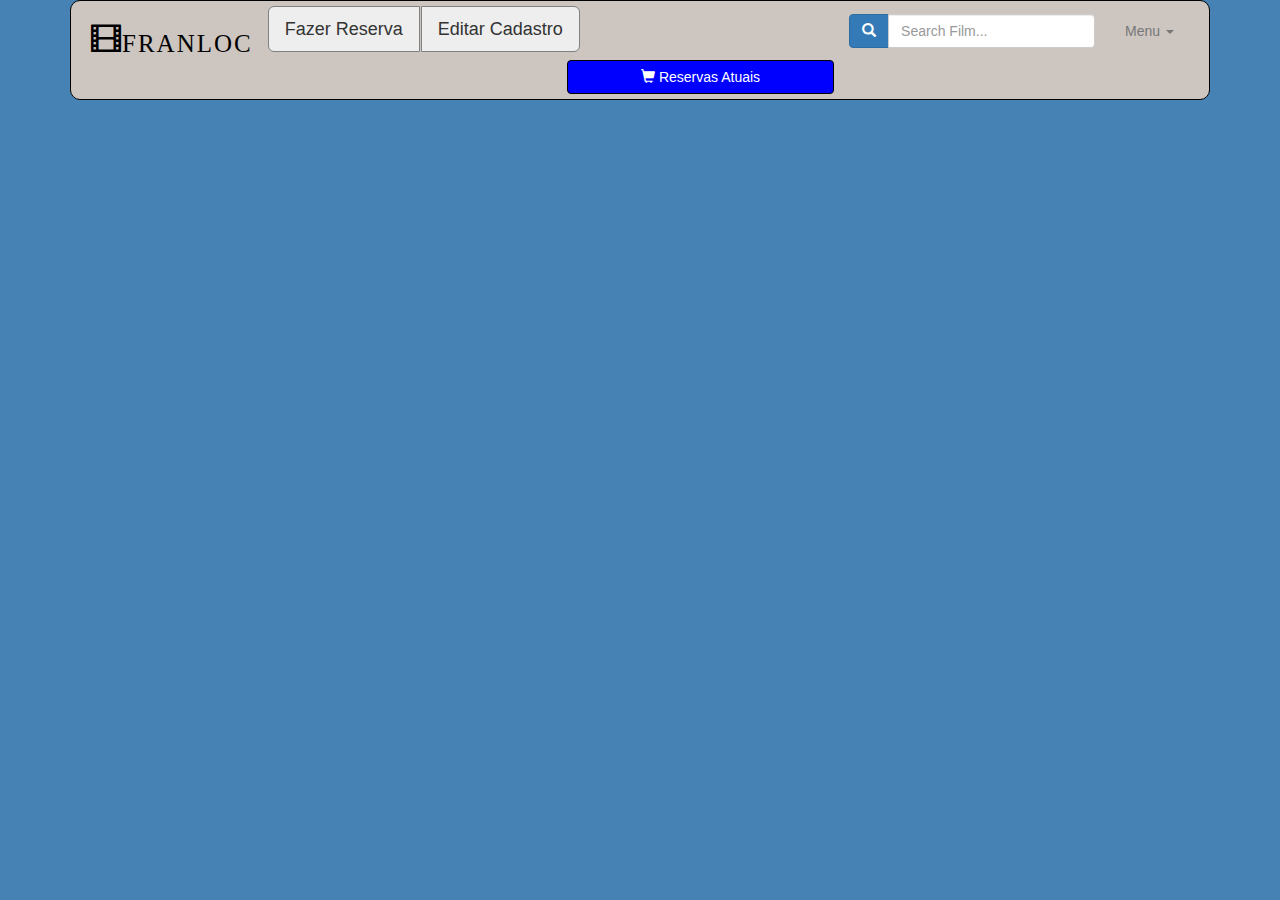
<file: reservas.html>
<!DOCTYPE html>
<html lang="pt-br">
	<head>
 		<title>LOCADORA - Reservas</title>
 		<meta charset="utf-8">
 		<meta name="viewport" content="width=device-width, initial-scale=1.0">
 		<link href="css/bootstrap.min.css" rel="stylesheet">

 		<!--Arquivos incorporados para o desenvolvimento do sistema-->
 		<script src="js/jquery-3.2.1.min.js"></script>
 		<script src="js/bootstrap.min.js"></script>
 		<link rel="stylesheet" type="text/css" href="meuestilo.css"/>
 		<script type="text/javascript" src="meuestilojs.js"></script>
 		<style>
 			@media only screen and (max-width: 575px) {
    			table{display:block; width:auto; overflow-x: auto; white-space: nowrap;}
  			}
 		</style>
 		

		<script type="text/javascript">
			
			//Para fazer a buscar pelos filmes contidos na tabela
			function myFunction() {
				
  				// Declare variables 
  				var input, filter, table, tr, td, i;
  				input = document.getElementById("myInput");
  				filter = input.value.toUpperCase();
	  			if(filter.length > 0){	
	  				table = document.getElementById("myTable");
	  				tr = table.getElementsByTagName("tr");
	  				var cont=0;
	  				// Prenchimento da tabela de fimes através da pesquisa
	  				for (i = 0; i < tr.length; i++) {
	    				td = tr[i].getElementsByTagName("td")[1];
	    				if (td) {
	      					if (td.innerHTML.toUpperCase().indexOf(filter) > -1) {
	      						$(".tableReserva").show();
	        					tr[i].style.display = "";
	        					$(".msgErro").hide();
	        					cont++;

	      					} else {
	        					tr[i].style.display = "none";
	        					
	      					}
	    				} 
	  				}
	  				
	  				if(cont<1){
	  					$(".tableReserva").hide();
	  					$(".msgErro").show().html("<p>Filme não encontrado !<p>");

  					}
  				}
			}

			$(document).ready(function(){
				$(".tableReserva").hide();
				$(".tableReservaAdd").hide();
				$(".msgErro").hide();

				lenTable();
				
				function lenTable(){
					var len = $(".tableReservaAdd tr").length;

					if(len > 2){
						$(".botaoFinalizarReserva").show();
					}else{
						$(".botaoFinalizarReserva").hide();
						$(".tableReservaAdd").hide();
					}
				}	

				$('.tableReservaAdd').delegate('.excluirReserva', 'click', function() {
					var tr = $(this).closest('tr');  
    				
    				tr.remove();
    				$(".tableReserva").prepend(tr);
					$(".tableReserva .excluirReserva").text("Add à Reservas").css("background-color", "#3366FF");
    				$(".tableReserva .excluirReserva").addClass("addReservas");
    				$(".tableReserva .addReservas").removeClass("excluirReserva");
    				lenTable();
    				
				});


				$(".botaoFinalizarReserva").click(function(){
					$(".tableReservaAdd .excluirReserva").html("<span class='glyphicon glyphicon-check'></span>").css("background-color", "green");
					$(".tableReservaAdd .excluirReserva").attr("disabled", "disabled");
					$(".tableReservaAdd").hide();
					$(".tableReserva").hide();
					alert("Reserva Efetuada Com Sucesso");


				});

				$(".Sair").click(function(){
					$(".modalSenha").modal('hide');	

				});

				$(".fazerReserva").click(function(){
					$(".msgErro").hide();
					$(".tableReserva").toggle();
					$(".inpPesq").val("");
					$(".tableReserva tr").show();
					
				});

				$(".btnCarrinho").click(function(){
					$(".tableReservaAdd").toggle();
					$(".msgErro").hide();
					
				});

				$(".botaoReserva").click(function(){
					$(".tableReserva").hide();
					
				});

				$(".botaoSair").click(function(){
					$(".tableReservaAdd").hide();
					
				});

				$(".editarCadastro").click(function(){
					$(".tableReserva").hide();
					$(".tableReservaAdd").hide();
					$(".msgErro").hide();
				});

    			
				$('.tableReserva').delegate('.addReservas', 'click', function() {
       				var tr = $(this).closest('tr');  
    				
    				tr.remove();
    				$(".tableReservaAdd").prepend(tr);

    				$(".tableReservaAdd .addReservas").text("Excluir da Reserva").css("background-color","red");
    				$(".tableReservaAdd .addReservas").addClass("excluirReserva");
    				$(".tableReservaAdd .addReservas").removeClass("addReservas");
    				
    				lenTable();
    				
				});

				
				
				

					

			});	

			
				
		</script>	
 		
 	</head>
 	
 
 	<body class="bodyReserva">
 		<div class="container">
 			<nav class="navbar navbar-default navReserva">
  				<div class="container-fluid">
    				<!-- Cria grupo de li's quando tela for pra mobile-->
    				<div class="navbar-header">
      					<button type="button" class="navbar-toggle collapsed" data-toggle="collapse" data-target="#bs-example-navbar-collapse-1" aria-expanded="false">
        					<span class="sr-only">Toggle navigation</span>
					        <span class="icon-bar"></span>
					        <span class="icon-bar"></span>
					        <span class="icon-bar"></span>
					    </button>
      					<a class="navbar-brand" href="#"><span class="glyphicon glyphicon-film slogo2"><span class="slogo3">FRANLOC</span></span></a>
    				</div>
    				<!-- Collect the nav links, forms, and other content for toggling -->
    				<div class="collapse navbar-collapse" id="bs-example-navbar-collapse-1">
      					<ul class="nav navbar-nav">
      						<div class="btn-group btn-group-lg" role="group" >
	        					<button class="btn btn-default btReserva fazerReserva" data-toggle="modal" data-target="#exampleModal2">Fazer Reserva<span class="sr-only">(current)</span></button>
	        					<button class="btn btn-default btReserva editarCadastro" data-toggle="modal" data-target="#exampleModal">Editar Cadastro</button>
        					</div>
      					</ul>
      					<!-- Menu dropdow de logoff e pra logar com outro usuário -->
      					<ul class="nav navbar-nav navbar-right">
        					<li class="dropdown">
          						<a href="#" class="dropdown-toggle" data-toggle="dropdown" role="button" aria-haspopup="true" aria-expanded="false">Menu <span class="caret"></span></a>
          						<ul class="dropdown-menu">
            						<li><a href="login_reservas.html"><span class="glyphicon glyphicon-user"></span> Trocar de Usuário</a></li>
            						<li role="separator" class="divider"></li>
            						<li><a href="index.html"><span class="glyphicon glyphicon-off"></span> Sair</a></li>
          						</ul>
        					</li>
      					</ul>

      					<div class="navbar-form navbar-right">
					        
					        <div class="input-group">
						      	<span class="input-group-btn">
						        	<button class="btn btn-primary" type="button" data-toggle="tooltip" title="Pesquisar Filme"><span class="glyphicon glyphicon-search"></span></button>
						      	</span>
						      	<input type="text" name="nome_filme" id="myInput" onkeyup="myFunction()" class="form-control inpPesq" placeholder="Search Film...">
						    </div>
					        
					    </div>

					    <button class="btn btn-default navbar-right btnCarrinho col-sm-3"><span class="glyphicon glyphicon-shopping-cart" data-toggle="tooltip" title="Reservas Atuais"></span> Reservas Atuais</button>
      
      					
    				</div><!-- /.navbar-collapse -->
  				</div><!-- /.container-fluid -->
			</nav>

			<div class="alert alert-danger msgErro col-xs-12 col-sm-8 col-sm-offset-2" role="alert"></div>

			<!--Modal contendo formulário para o usuário informar edição cadastral-->
			<div class="modal fade modalSenha" id="exampleModal" tabindex="-1" role="dialog" aria-labelledby="exampleModalLabel1">
			  	<div class="modal-dialog" role="document">
			    	<div class="modal-content">
			      		<div class="modal-header">
			        		<button type="button" class="close" data-dismiss="modal" aria-label="Close"><span aria-hidden="true">&times;</span></button>
			        		<h4 class="modal-title text-primary" id="exampleModalLabel1">Edição Cadastral</h4>
			      		</div>
			      		<div class="modal-body">
			        		<form method="post" action=" ">
			        			<div class="form-group">
			           	 			<label for="nome" class="control-label sr-only">Nome:</label>
			            			<input type="text" class="form-control" id="nome" value="Nome: Fulano de Tal" disabled="">
			          			</div>
			          			<div class="form-group">
			           	 			<label for="cpf" class="control-label sr-only">CPF:</label>
			            			<input type="text" class="form-control" id="cpf" value="CPF: XXXXXXXXXXX" placeholder="CPF" disabled="">
			          			</div>
			        			
			          			<div class="form-group">
			           	 			<label for="email" class="control-label sr-only">Email:</label>
			            			<input type="email" class="form-control" id="email" placeholder="Email">
			          			</div>
			          			<div class="form-group">
			           	 			<label for="tel" class="control-label sr-only">Celular:</label>
			            			<input type="tel" class="form-control" id="tel"  placeholder="Celular - Formato: Somente números(incluindo DDD)" required>
			          			</div>
			          			<div class="form-group">
			           	 			<label for="login" class="control-label sr-only">Login:</label>
			            			<input type="text" class="form-control" id="login" placeholder="Login" maxlength="6">
			          			</div>
			          			<div class="form-group">
			           	 			<label for="new_senha" class="control-label sr-only">Senha:</label>
			            			<input type="text" class="form-control" id="new_senha" placeholder="Senha" maxlength="6"/>
			          			</div>
			        		</form>
			      		</div>
			      		<div class="modal-footer">
			        		<button type="button" class="btn btn-danger" data-dismiss="modal">Close</button>
			        		<button type="button" class="Sair btn btn-primary">Enviar Dados</button>
			      		</div>
			   
			   		</div>
			  	</div>
			</div>

				
			<div class="col-xs-12 col-sm-8 col-sm-offset-2">
			<!-- Tabela com os filmes e suas respectivas informações-->
				<table class="table table-responsive tableReserva" id="myTable">
			    	<thead><tr class="info"><th>Código do Filme</th><th>Nome do filme</th><th>Ano Lançamento</th><th>Gênero</th><th>Opção</th></tr></thead>
			    	<tbody><tr><td>01</td><td>Filme 1</td><td>2017</td><td>Terror</td><td><button class="btn btn-primary btn-sm addReservas btCor">Add à Reservas</button></td></tr>
			    	
			    	<tr><td>02</td><td>Filme 2</td><td>2017</td><td>Comédia</td><td><button class="btn btn-primary btn-sm addReservas btCor">Add à Reservas</button></td></tr>
			    	
			    	<tr><td>03</td><td>Filme 3</td><td>2017</td><td>Comédia</td><td><button class="btn btn-primary btn-sm addReservas btCor">Add à Reservas</button></td></tr>
			    	
			    	<tr><td>04</td><td>Filme 4</td><td>2017</td><td>Suspense</td><td><button class="btn btn-primary btn-sm addReservas btCor">Add à Reservas</button></td></tr>

					<tr><td><div><button class="btn btn-danger botaoReserva"><span class="glyphicon glyphicon-remove-sign"></span> Sair</button></div></td><td></td><td></td><td></td><td></td></tr>

					
					</tbody>

				</table>


			</div>

			<div class="col-xs-12 col-sm-8 col-sm-offset-2">
			<!-- Tabela da reserva com os filmes momentaneamente reservados e suas respectivas informações-->
				<table class="table table-responsive tableReservaAdd">
			    	<thead><tr class="info "><th>Código do Filme</th><th>Nome do filme</th><th>Ano Lançamento</th><th>Gênero</th><th>Opção</th></tr></thead>
			    	<tbody>

					<tr><td><div><button class="btn btn-danger botaoSair col-sm-6"><span class="glyphicon glyphicon-remove-sign"></span> Sair</button><button class="btn btn-primary botaoFinalizarReserva col-sm-6"><span class="glyphicon glyphicon-ok"></span> Concluir</button></div></td><td></td><td></td><td></td><td></td></tr>

					</tbody>

				</table>

				
			</div>   			

 		</div>

 	</body>
 </html>
</file>
<file: meuestilo.css>
/*-Arquivo contendo o css utilizado no site e desenvolvido por Wagner Frana-*/

ul#navigation li a {
    
    float:left;
    width: 95px;
    
    background-color: #4A708B; /*---cor de fundo---*/
    background-repeat:no-repeat;
    background-position:50% 10%;
    border:1px solid black;  /*---cor da borda---*/
    -moz-border-radius:0px 0px 10px 10px;
    -webkit-border-bottom-right-radius: 30px;
    -webkit-border-bottom-left-radius: 15px;
    -khtml-border-bottom-right-radius: 10px;
    -khtml-border-bottom-left-radius: 10px;
    text-decoration:none;
    text-align: center;
    padding-top:60px;
    opacity: 1;
    filter:progid:DXImageTransform.Microsoft.Alpha(opacity=70);  
}
ul#navigation li a:hover{
    background-color: gray;
    opacity: 1;
    filter:progid:DXImageTransform.Microsoft.Alpha(opacity=100);
}

ul#navigation li a:focus{
    background-color: gray;
    opacity: 1;
    filter:progid:DXImageTransform.Microsoft.Alpha(opacity=100);

}

ul#navigation li a span{
    letter-spacing:1.5px;
    font-size:14px;
    color:#fff; /*---cor do link---*/
    text-shadow: 0 -1px 1px #1ff;      
}


/* Aqui definimos as imagens de fundo para os links dos itens da lista do menu*/


ul#navigation .contato a{
    background-image: url("IMG/info2.png");
}

ul#navigation .home a{
    background-image: url("IMG/home.png");
} 

ul#navigation .atende a{
    background-image: url("IMG/admin.png");
} 

ul#navigation .filme a{
    background-image: url("IMG/film_reel.png");
} 

ul#navigation .cadastro a{
    background-image: url("IMG/clipboard.png");
} 
ul#navigation .loca a{
    background-image: url("IMG/shoping_cart.png");
}

.spMenu{
    color:black;
}

.spMenu:hover{
    color:black;
}

.bttMenu:hover{
    background-color:black;
}

.divHome{
    background-color:#6CA6CD;
    border: 1px solid;
    border-radius: 30px 30px / 30px 30px;

     
}
.bodyHome{
    background-color: #9FB6CD;

}

@media only screen and (min-width: 1px) {
    .logo2{
        display: none;
    }
}

@media only screen and (max-width: 767px) {
    .divHome{
        background-color: #4682B4;
    }
    .logo2{
        display: inline-block;
    }
    .rodape{
       display: none;
    }
    .logo{
        display: none;
    }
    .btReserva{
        width: 100%;
    }

}





.logo{
    margin: 10px 10px 10px 3px;

}

.slogo3{
    color: black;
    font-size: 25px;
    letter-spacing: 2px;
    margin-bottom: 15px;
    font-family: Comic sans MS;
    

}

.slogo2{
    color: black;
    font-size: 30px;
    letter-spacing: 1px;
    margin-bottom: 1px;   

}


.rodape{
    color: white;
    border:solid 1px black;
    padding: 15px 15px 15px 15px;
    text-align: center; 

}


.divSlide{
    border: solid 1px black;
    box-shadow: 5px 5px 5px #000;
    border-radius: 5px 5px / 5px 5px;
   
}

#bSlide{
    color: black ;
    padding: 20px;
    font-family: arial;
    font-size: 15px;
}

.bodyFilmes{
    background-image: url("IMG/fundo2.jpg");
    background-repeat: no-repeat;


}


.bodyLogin{
    background-color:#7D26CD;
}

.formReserva{

    background-color: #E8E8E8;
    padding: 20px;
    margin-top: 5%;
    border: solid 1px black;
    border-radius: 10px 10px / 10px 10px;
    margin-bottom: 5%;
}

.divLogin{
    text-align: center;


}


.aCadastrase{
    font-size: 16px;
}

.formSearch{
    margin-top: 30px;
    margin-right: 40px;
    margin-bottom: 10px;   
    float:right;
    color: black;
}

.bodyCadastro{
    background: url("IMG/cad6.jpg") no-repeat center center;
    background-color: black;
}
.formCadastro{
    padding: 15px;
    margin-top: 1%;
    background: rgba(0, 0, 0, 0.62);
    margin-bottom: 3%;
    color: #E8E8E8;
    border-radius: 10px 10px / 10px 10px;
    border: solid 1px black;
}

.botaoCadastro{
    border: solid 1px green;
    color: black;
}

.h2Cadastro{
    text-align: center;
    margin-bottom: 25px;
    font-family: arial;
    letter-spacing: 2px; 
}

.bodyHomeInfos{
    background-color: #8470FF;
}



.divInfos{
    background-color: #607B8B;
    padding: 50px;
    color: white;
    font-size:18px;
    text-align: justify;
    text-decoration:none;
    border: solid 1px black;
    margin-bottom: 10%;
    border-radius: 0px 0px 15px 15px;


}
.aInfos{
    color: #00EE00;
}
.aInfos:hover {
    text-decoration: underline; 
    color: lightgreen;
    
}

.navInfos{
    background-color: #D3D3D3;
    padding: 3px;
}
.aRSocial{
    color:black;
}

.divAtendente{
    border: solid 1px black;
    border-radius: 10px 10px / 10px 10px;
    padding: 25px;
    margin-bottom: 30px;
    margin-top: 30px;
    background-color: #EEE9E9;
}

.bodyAtendente{
    background-color: #5F9F9F;
}

.btReserva{
  
   font-size: 16px;
   background-color: #eee;
   margin-right: 2px;
   border-radius: 20px;
   border: solid 1px gray;


}

.bodyReserva{
    background-color: #4682B4;
    color: black;

}

.navReserva{
    background-color: #CDC5BF;
    border: solid 1px black;
    color: black;
    border-radius: 10px;
    padding: 5px;
}

.tableReserva,.tableReservaAdd{
    background-color: white;
    border:solid 1px black;


}


.botaoReserva, .botaoSair, .botaoFinalizarReserva{
    border: solid 1px white;
    color: black;
}

.btnCarrinho{
    margin-top: 8px;
    border: solid 1px black;
    background-color: blue;
    color:white;
}

.btCor{
    background-color: #3366FF;
}
</file>
